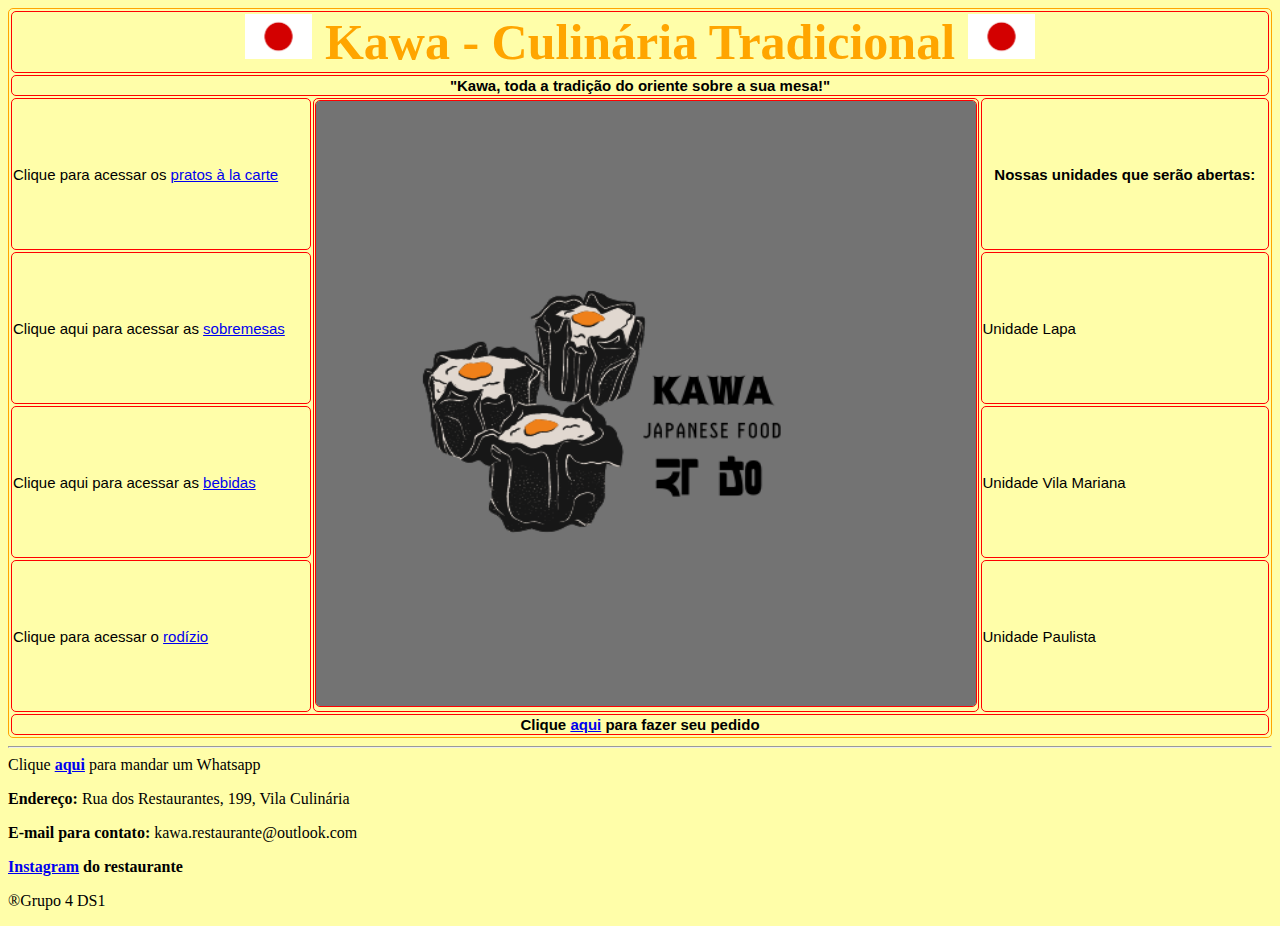
<file: Trabalho_01_04/index.html>
<!DOCTYPE html>
<html lang="pt-br">
<head>
    <meta charset="UTF-8">
    <meta http-equiv="X-UA-Compatible" content="IE=edge">
    <meta name="viewport" content="width=device-width, initial-scale=1.0">
    <title>Kawa - Culinária Tradicional Japonesa</title>
    <link rel="shortcut icon" href="assets1/bolinha vermelha.jpg" type="image/x-icon">
    <link rel="stylesheet" href="style.css">
</head>
<body>
    <table class="Tabela" width="100%">
        <!--Linha 0-->
        <tr>
            <th class="TítulosPrincipais" colspan="3">
                <img class="BandeiraJapão" src="assets1/bandeira japão.png" alt="Bandeira Japão">
                Kawa - Culinária Tradicional
                <img  class="BandeiraJapão" src="assets1/bandeira japão.png" alt="Bandeira Japão">
            </th>
        </tr>
        <tr>
            <th id="Slogan" colspan="3">"Kawa, toda a tradição do oriente sobre a sua mesa!"</th>
        </tr>
        <tr>
            <td>Clique para acessar os <a href="pratosIndividuais.html">pratos à la carte</a></td>
            <td rowspan="4"><img id="Logo" src="assets1/kawa (1).png" alt="Logo do restaurante"></td>
            <th>Nossas unidades que serão abertas:</th>
        </tr>
        <tr>
            <td>Clique aqui para acessar as <a href="Sobremesa1.html">sobremesas</a></td>
            <td>Unidade Lapa</td>
        </tr>
        <tr>
            <td>Clique aqui para acessar as <a href="bebidas.html">bebidas</a></td>
            <td>Unidade Vila Mariana</td>
        </tr>
        <tr>
            <td>Clique para acessar o <a href="rodizio.html">rodízio</td>
            <td>Unidade Paulista</td>
        </tr>
        <tr>
            <th colspan="3">Clique <a href="venda.html">aqui</a> para fazer seu pedido</th>
        </tr>
    </table>

    <hr>
    <footer>
        Clique <strong><a href="https://wa.me/?phone=5511932223219" target="_blank">aqui</a></strong> para mandar um Whatsapp
        <p><strong>Endereço:</strong> Rua dos Restaurantes, 199, Vila Culinária</p>
        <p><strong>E-mail para contato:</strong> kawa.restaurante@outlook.com</p>
        <p><strong><a href="https://www.instagram.com/kawa.restaurante/" target="_blank">Instagram</a> do restaurante</strong></p>
        <p>&reg;Grupo 4 DS1</p>
    </footer>
         
</body>
</html>
</file>
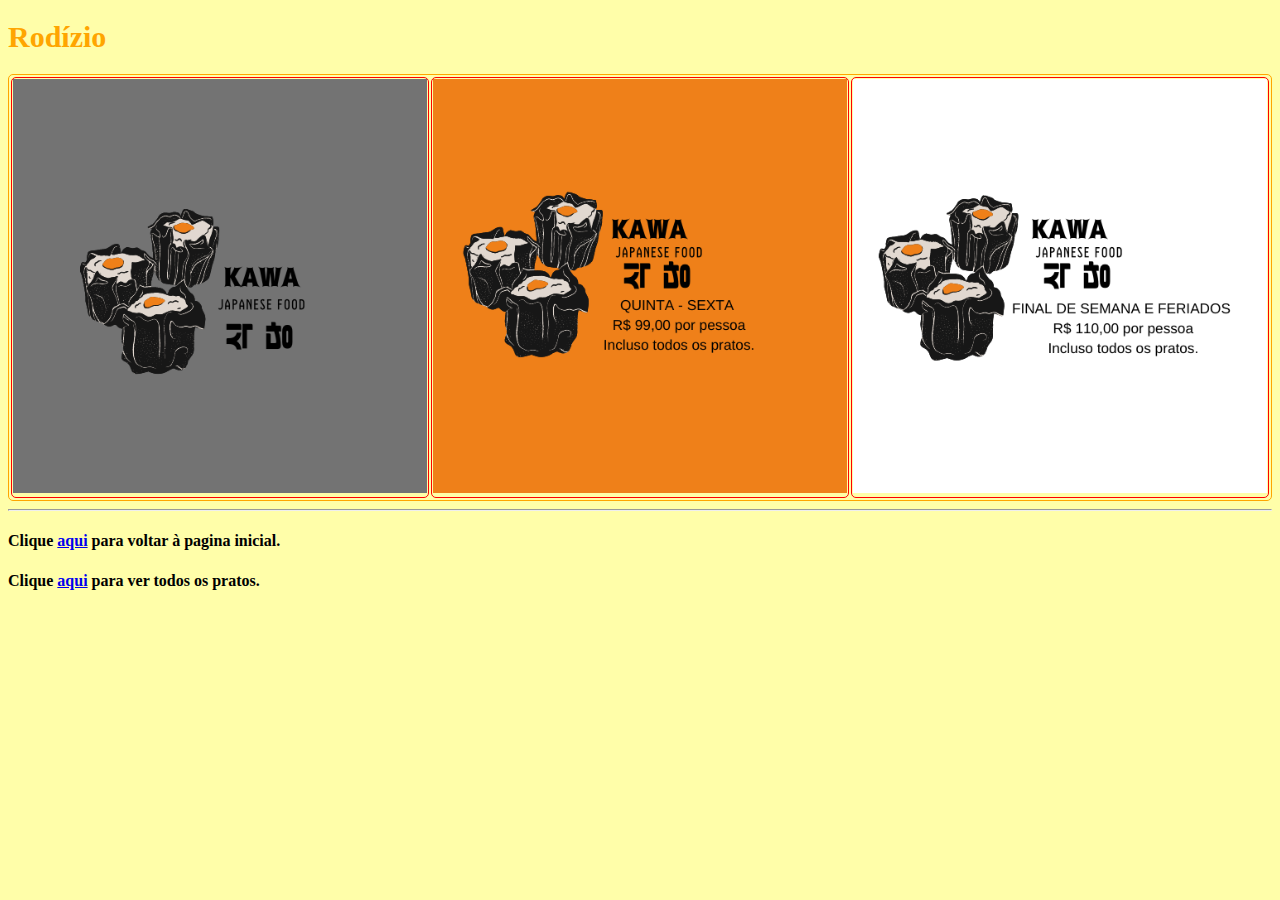
<file: Trabalho_01_04/rodizio.html>
<!DOCTYPE html>
<html lang="pt-br">
<head>
    <meta charset="UTF-8">
    <meta http-equiv="X-UA-Compatible" content="IE=edge">
    <meta name="viewport" content="width=device-width, initial-scale=1.0">
    <title>Document</title>
    <link rel="stylesheet" href="style.css">
</head>
<body>
    <h1 class="Títulos">Rodízio</h1>
    <table class="Tabela" width="100%" >
        <tr>
            <td>
                <img src="assets1/kawa (1).png" alt="Logo do Restaurante" width="100%">
            </td>
            <td><img src="assets1/kawa (5).png" alt="" width="100%"></td>
            <td><img src="assets1/kawa (6).png" alt="" width="100%"></td>
        </tr>
    </table>
    <hr>
    <h4>
        Clique <a href="index.html">aqui</a> para voltar à pagina inicial.
    </h4>
    <h4>
         Clique <a href="pratosIndividuais.html">aqui</a> para ver todos os pratos.
    </h4>
</body>
</html>
</file>
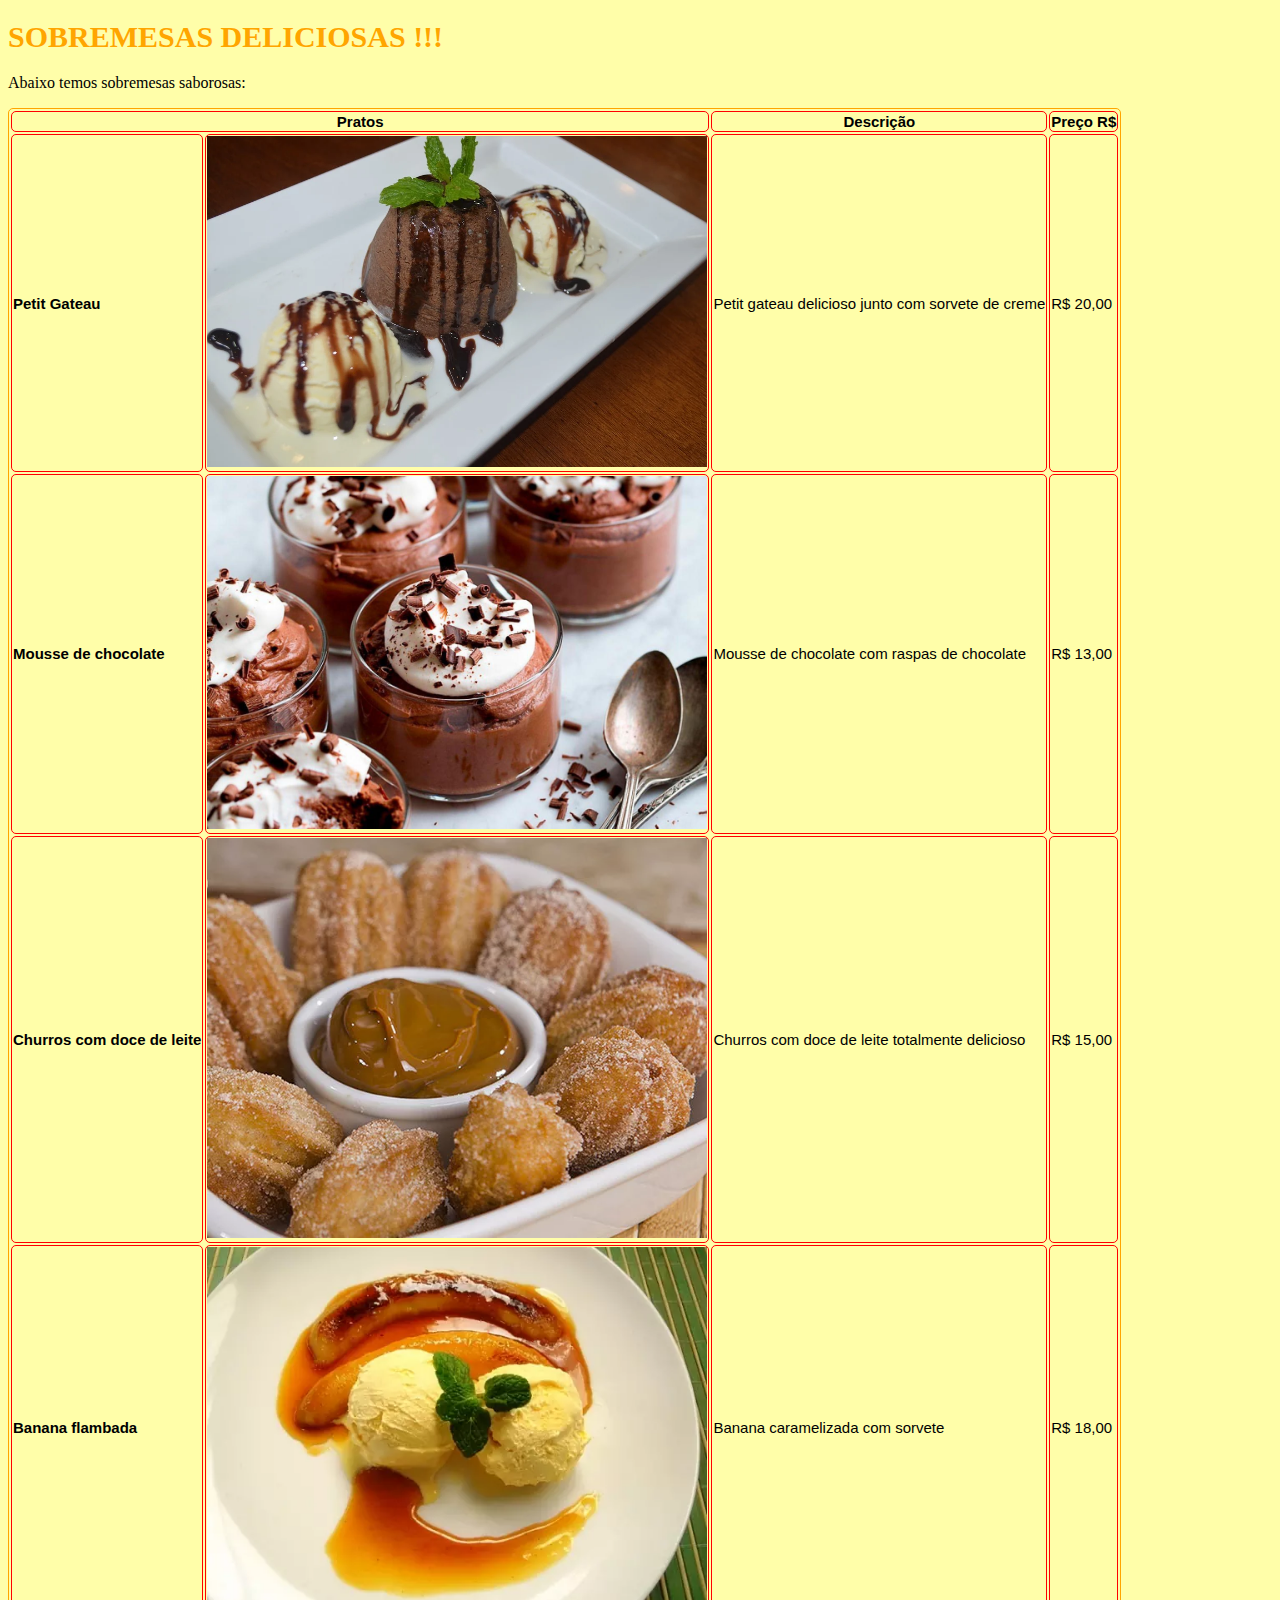
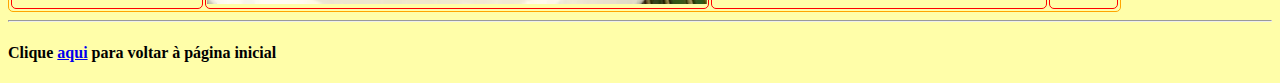
<file: Trabalho_01_04/Sobremesa1.html>
<!DOCTYPE html>
<html lang="pt-br">
<head>
    <meta charset="UTF-8">
    <meta http-equiv="X-UA-Compatible" content="IE=edge">
    <meta name="viewport" content="width=device-width, initial-scale=1.0">
    <title>Sobremesas</title>
    <link rel="stylesheet" href="style.css">
</head>
<body>
   <h1 class="Títulos" >SOBREMESAS DELICIOSAS !!!</h1>
    <p>Abaixo temos sobremesas saborosas:</p>
    <table class="Tabela">
        <tr>
            <th colspan="2">Pratos</th>
            <th>Descrição</th>
            <th>Preço R$</th>
        </tr>
        <tr>
            <td><strong>Petit Gateau</strong></td>
            <td><img src="assets1/petit-gateau-2435264_960_720.webp" alt="" width="500px"></td>
            <td>Petit gateau delicioso junto com sorvete de creme</td>
            <td>R$ 20,00</td>
            
        </tr>
        <tr>
            <td><strong>Mousse de chocolate</strong></td>
            <td><img src="assets1/878af4972e07916863ae909a162bf74b_XL.jpg" alt="" width="500px"></td>
            <td>Mousse de chocolate com raspas de chocolate </td>
            <td>R$ 13,00</td>
        </tr>
        <tr>
            <td><strong>Churros com doce de leite</strong></td>
            <td><img src="assets1/minichurros.webp" alt="" width="500px"></td>
            <td>Churros com doce de leite totalmente delicioso</td>
            <td>R$ 15,00</td>
        </tr>
        <tr>
            <td><strong>Banana flambada</strong></td>
            <td><img src="assets1/usuario-2184-f85c49685371b59b253c9aa21d420b6a_medium.jpg.webp" alt="" width="500px"></td>
            <td> Banana caramelizada com sorvete</td>
            <td>R$ 18,00</td>
        </tr>
     
    </table>

    <hr>

    <footer>
        <h4>Clique <a href="index.html">aqui</a> para voltar à página inicial</h4>
    </footer>
</body>
</html>
</file>
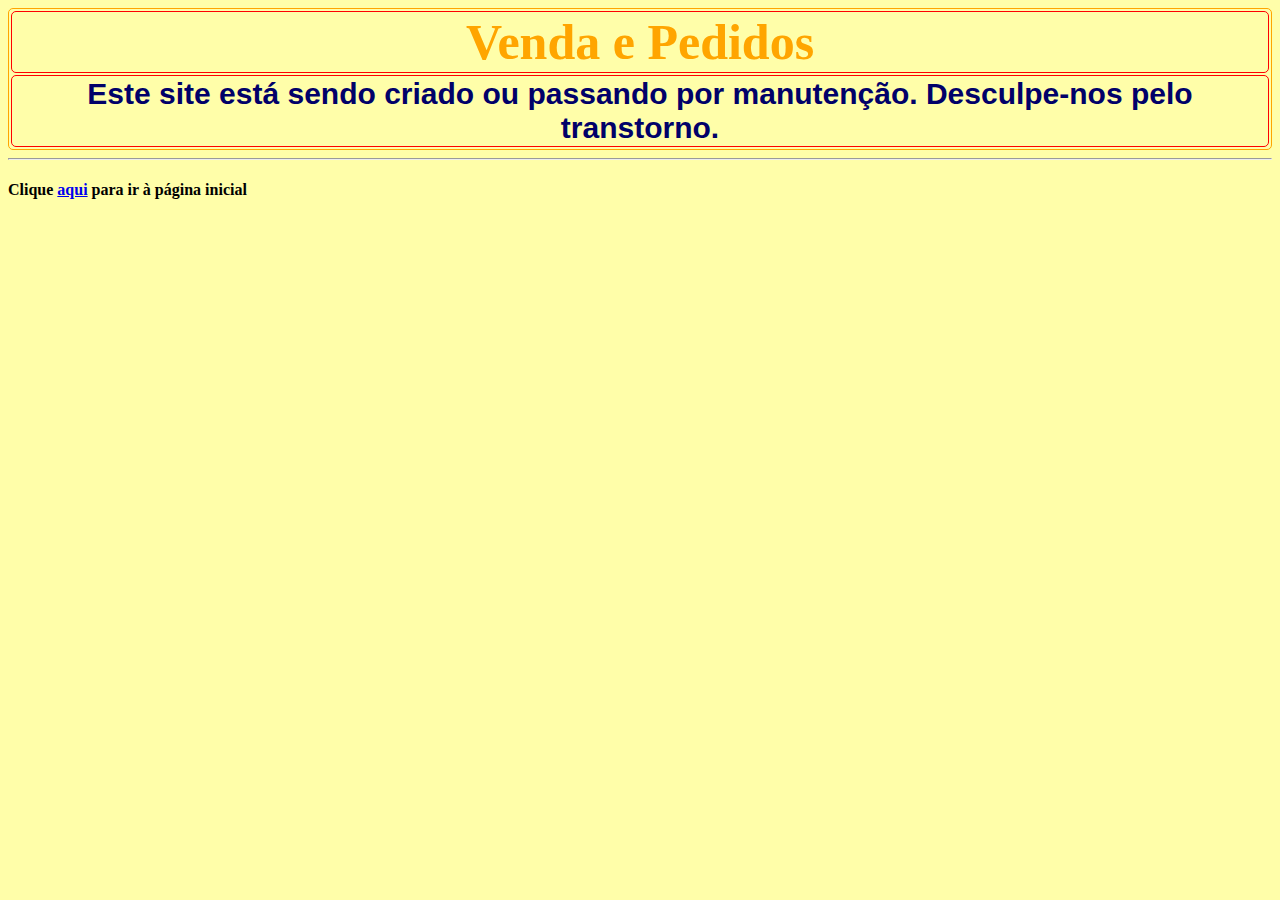
<file: Trabalho_01_04/venda.html>
<!DOCTYPE html>
<html lang="pt-br">
<head>
    <meta charset="UTF-8">
    <meta http-equiv="X-UA-Compatible" content="IE=edge">
    <meta name="viewport" content="width=device-width, initial-scale=1.0">
    <title>Venda - Kawa</title>
    <link rel="shortcut icon" href="assets1/bolinha vermelha.jpg">
    <link rel="stylesheet" href="style.css">
</head>
<body>
    <table class="Tabela" width="100%">
        <tr>
            <th class="TítulosPrincipais">Venda e Pedidos</th>
        </tr>
        <tr>
            <th id="Manutenção">Este site está sendo criado ou passando por manutenção. Desculpe-nos pelo transtorno.</th>
        </tr>
    </table>

    <hr>
    <footer>
        <h4>Clique <a href="index.html">aqui</a> para ir à página inicial</h4>
    </footer>
</body>
</html>
</file>
<file: Trabalho_01_04/style.css>
body{
    background-color: rgb(255, 254, 169);
}

.TítulosPrincipais{
    color: orange;  
    font-size: 50px;
    font-family: 'Franklin Gothic Medium';
}

.Títulos{
    color: orange;
    font-size: 30px;
}

#Manutenção{
    color: rgb(1, 1, 105);
    font-size: 30px;
}

table.Tabela{
    border: 1px solid orange;
    border-radius: 5px;
    font-family: Arial;
    font-size: 15px;
}

table.Tabela td{
    border: 1px solid red;
    border-radius: 5px;
}

table.Tabela th{
    border: 1px solid red;
    border-radius: 5px;
}


#Logo{
    border: 1px solid red;
    border-radius: 5px;
    width: 99.7%;
    height: 605px;
}

.BandeiraJapão{
    height: 45px
}
</file>
